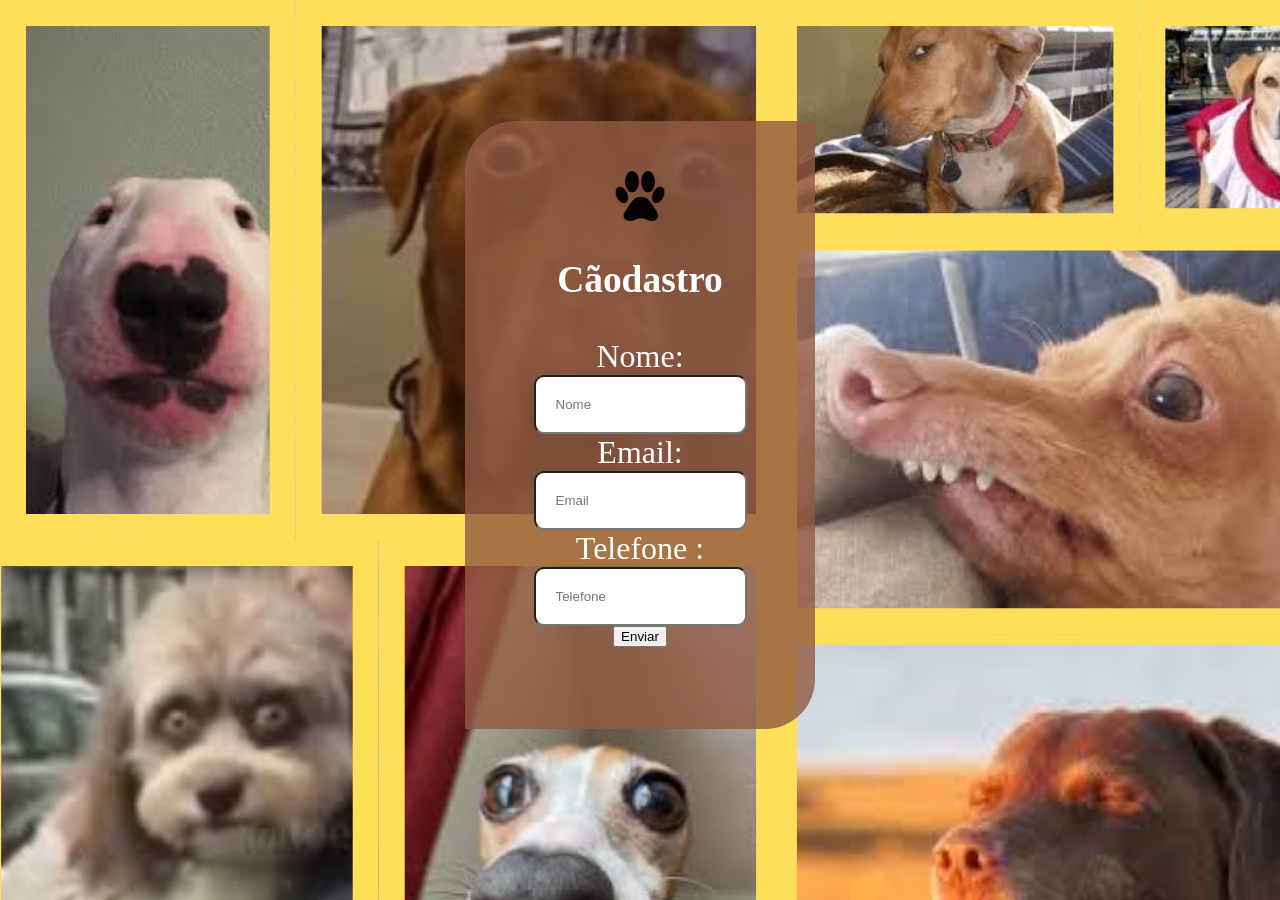
<file: index.html>
<html lang="en">
<head>
    <meta charset="UTF-8">
    <meta name="viewport" content="width=, initial-scale=1.0">
    <link rel="stylesheet" href="style.css">
    <title>Validação de formulário</title>
</head>
<body class="quest">
        <div class="conteiner">

          <img class="img_3"    src="assets/12638.png" alt="pata de cachorro">
                <h3>Cãodastro</h3>
                <form action="" id="Formulario">

                    <label for="nome"> Nome:</label>
                    <input type="text" id="nome" placeholder="Nome">
                    <div id="erroNome" class="erro"></div>

                    <label for="email"> Email:</label>
                    <input type="email" id="email" placeholder="Email">
                    <div id="erroEmail"  class="erro"></div>

                    <label for="telefone"> Telefone : </label>
                    <input type="number" id="telefone" placeholder="Telefone">
                    <div id="erroTelefone"   class="erro"></div>
                        <button type="submit">Enviar</button>
                
                        








                </form> 
                <div class="resultado" id="resultado"></div>
        </div>
        <script src="script.js"></script>
</body>
</html>
</file>
<file: style.css>
.conteiner{

        padding: 50px;
        background-color: rgba(145, 91, 66, 0.8);
        width: 250px;
        color: white;
        position: absolute;
        font-size: xx-large;
        border-radius: 50px 0px 50px 0px;
        
    }

    input{

        padding: 20px;
        border-radius: 10px;


    }
    label {
      color: rgb(255, 255, 255);
        
    }

    .erro{

        color: red;
    }
 .quest{
        margin-top: auto;
        align-items: center;
        text-align: center;
        background-image: url(assets/Design\ sem\ nome\ \(1\).png);
        justify-content: center;
        margin: 0;
        place-items: center;
        display: flex;
        padding-bottom: 50px;
    }

.abs {
    align-items: center;
    text-align: center;
    margin-top: auto;
    justify-content: center;
    position: fixed;
    background-color: rgb(85, 92, 90);
    display: flex;
}

.img_link{
    height: 60px;
    width: 60px;
    padding: 90px;
}

.b2{
    place-items: center;
    align-items: center;
    text-align: center;
}

.img_3{

    height: 50px;
    width: 50px;



}
</file>
